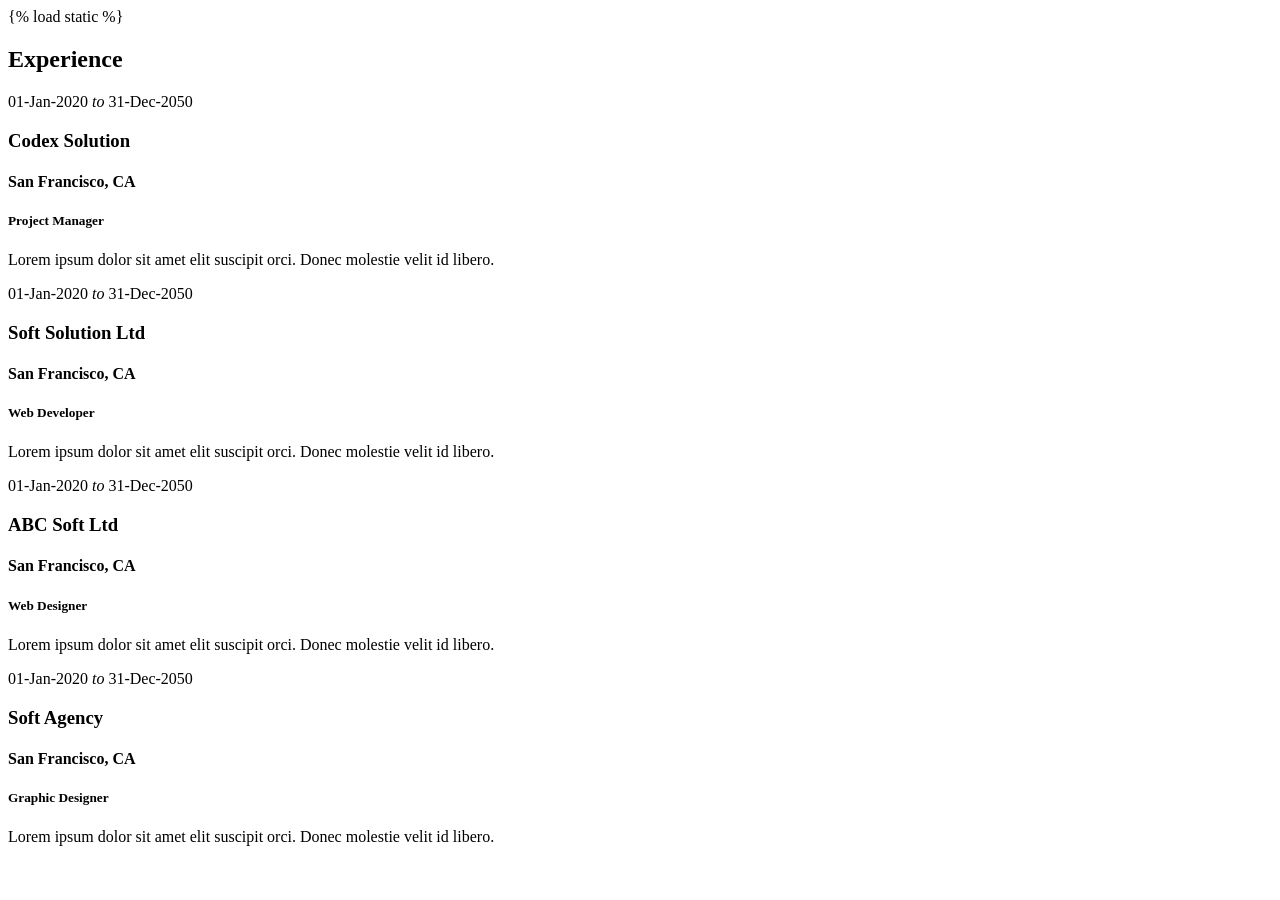
<file: charlesresumeapp/templates/charlesresumeapp/experience.html>
{% load static %}

<!DOCTYPE html>
<html>
    <head>
        <meta charset="utf-8">
        <meta http-equiv="X-UA-Compatible" content="IE=edge">
        <title></title>
        <meta name="description" content="">
        <meta name="viewport" content="width=device-width, initial-scale=1">
        <link rel="stylesheet" href="">
    </head>
    <body>
       
        <!-- Experience Start -->
        <div class="experience" id="experience">
            <div class="content-inner">
                <div class="content-header">
                    <h2>Experience</h2>
                </div>
                <div class="row align-items-center">
                    <div class="col-md-6">
                        <div class="exp-col">
                            <span>01-Jan-2020 <i>to</i> 31-Dec-2050</span>
                            <h3>Codex Solution</h3>
                            <h4>San Francisco, CA</h4>
                            <h5>Project Manager</h5>
                            <p>Lorem ipsum dolor sit amet elit suscipit orci. Donec molestie velit id libero.</p>
                        </div>
                    </div>
                    <div class="col-md-6">
                        <div class="exp-col">
                            <span>01-Jan-2020 <i>to</i> 31-Dec-2050</span>
                            <h3>Soft Solution Ltd</h3>
                            <h4>San Francisco, CA</h4>
                            <h5>Web Developer</h5>
                            <p>Lorem ipsum dolor sit amet elit suscipit orci. Donec molestie velit id libero.</p>
                        </div>
                    </div>
                    <div class="col-md-6">
                        <div class="exp-col">
                            <span>01-Jan-2020 <i>to</i> 31-Dec-2050</span>
                            <h3>ABC Soft Ltd</h3>
                            <h4>San Francisco, CA</h4>
                            <h5>Web Designer</h5>
                            <p>Lorem ipsum dolor sit amet elit suscipit orci. Donec molestie velit id libero.</p>
                        </div>
                    </div>
                    <div class="col-md-6">
                        <div class="exp-col">
                            <span>01-Jan-2020 <i>to</i> 31-Dec-2050</span>
                            <h3>Soft Agency</h3>
                            <h4>San Francisco, CA</h4>
                            <h5>Graphic Designer</h5>
                            <p>Lorem ipsum dolor sit amet elit suscipit orci. Donec molestie velit id libero.</p>
                        </div>
                    </div>
                </div>
            </div>
        </div>
        <!-- Experience Start -->

    </body>
</html>
</file>
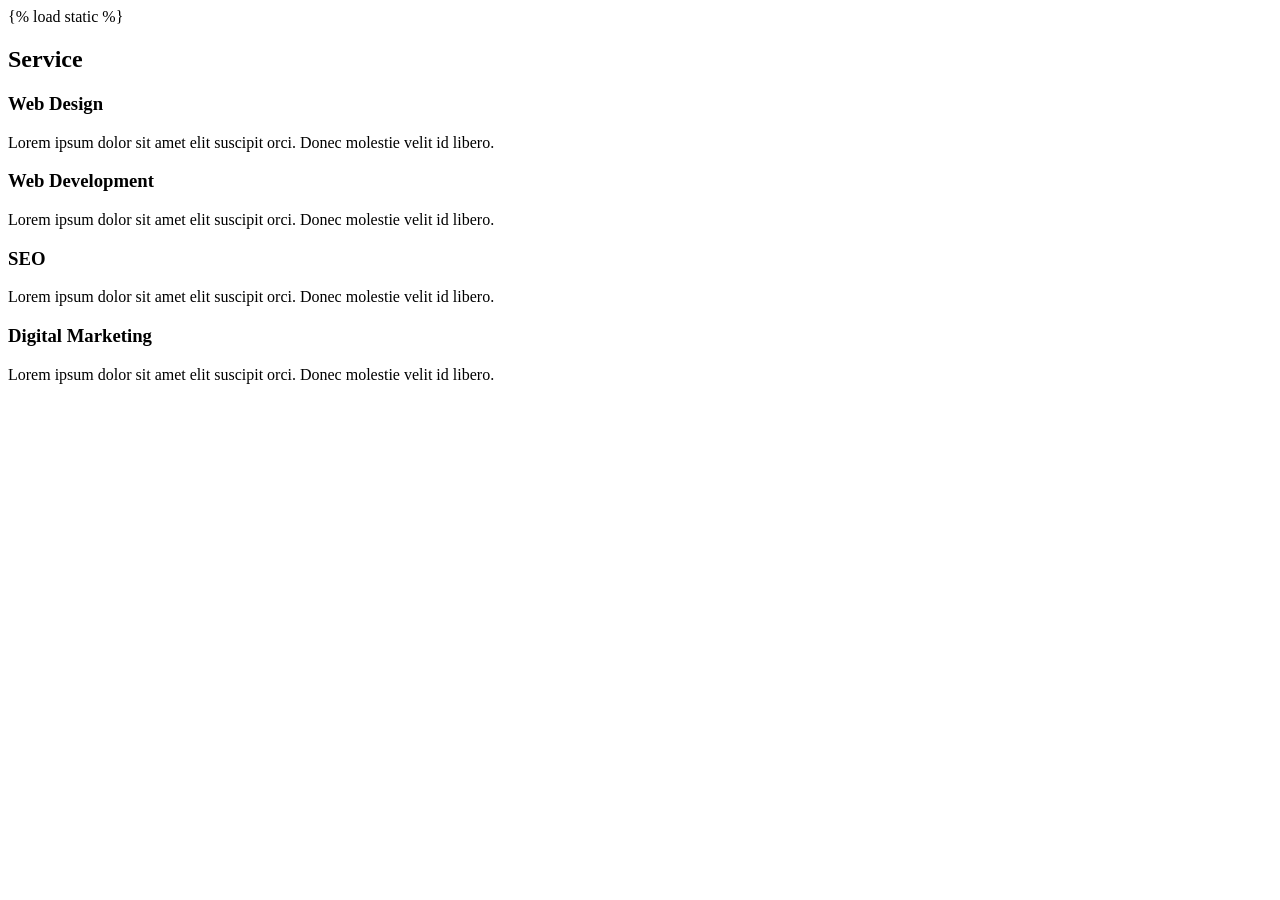
<file: charlesresumeapp/templates/charlesresumeapp/service.html>
{% load static %}

<!DOCTYPE html>
<html>
    <head>
        <meta charset="utf-8">
        <meta http-equiv="X-UA-Compatible" content="IE=edge">
        <title></title>
        <meta name="description" content="">
        <meta name="viewport" content="width=device-width, initial-scale=1">
        <link rel="stylesheet" href="">
    </head>
    <body>
       
     <!-- Service Start -->
        <div class="service" id="service">
            <div class="content-inner">
                <div class="content-header">
                    <h2>Service</h2>
                </div>
                <div class="row align-items-center">
                    <div class="col-md-6">
                        <div class="srv-col">
                            <i class="fa fa-desktop"></i>
                            <h3>Web Design</h3>
                            <p>Lorem ipsum dolor sit amet elit suscipit orci. Donec molestie velit id libero.</p>
                        </div>
                    </div>
                    <div class="col-md-6">
                        <div class="srv-col">
                            <i class="fa fa-laptop"></i>
                            <h3>Web Development</h3>
                            <p>Lorem ipsum dolor sit amet elit suscipit orci. Donec molestie velit id libero.</p>
                        </div>
                    </div>
                    <div class="col-md-6">
                        <div class="srv-col">
                            <i class="fa fa-search"></i>
                            <h3>SEO</h3>
                            <p>Lorem ipsum dolor sit amet elit suscipit orci. Donec molestie velit id libero.</p>
                        </div>
                    </div>
                    <div class="col-md-6">
                        <div class="srv-col">
                            <i class="fa fa-envelope-open-text"></i>
                            <h3>Digital Marketing</h3>
                            <p>Lorem ipsum dolor sit amet elit suscipit orci. Donec molestie velit id libero.</p>
                        </div>
                    </div>
                </div>
            </div>
        </div>
     <!-- Service Start -->

    </body>
</html>
</file>
